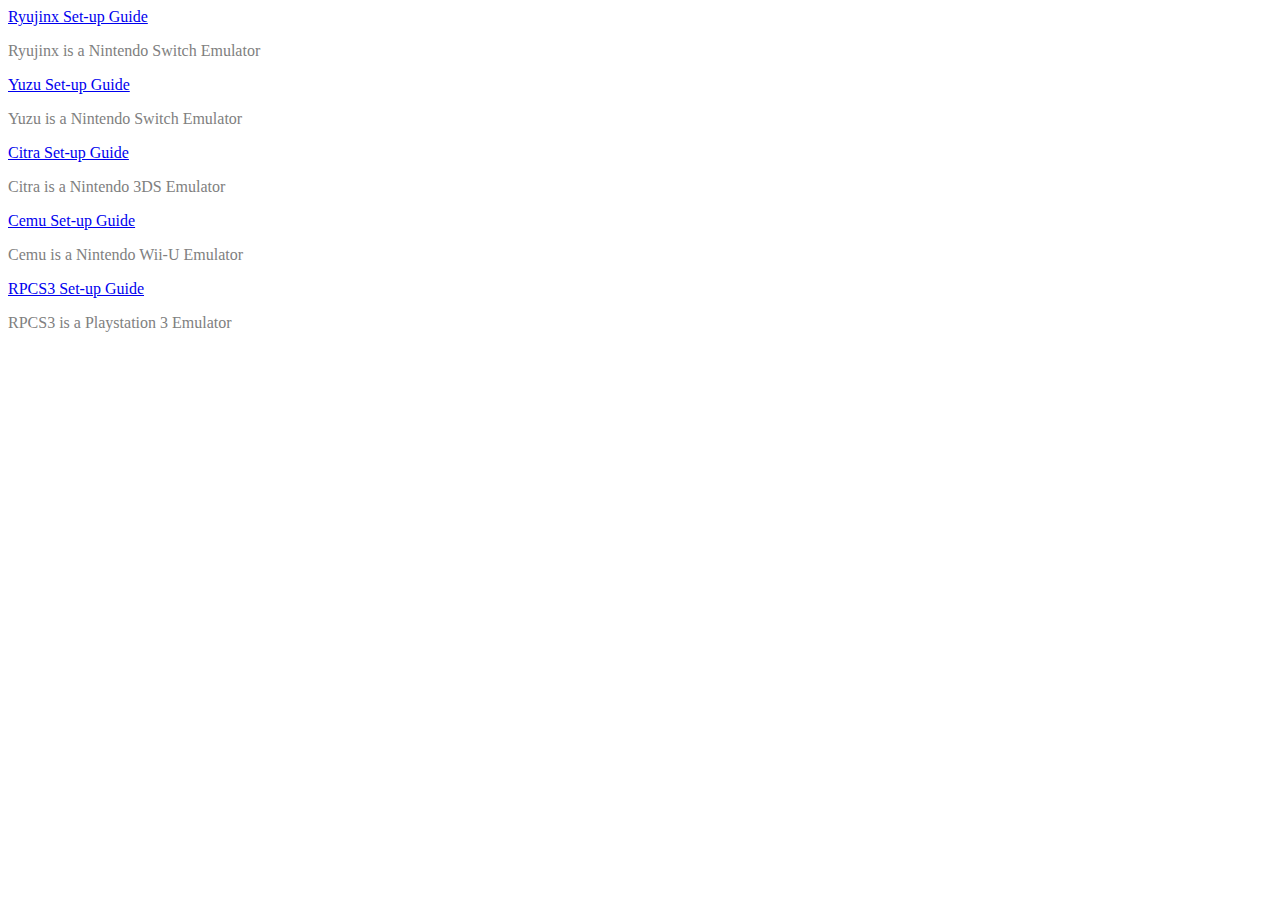
<file: index.html>
<!DOCTYPE html>
<html>
<body>
  <link rel="stylesheet" href="colors.css">
<a href="https://pirat-guides.github.io/github.io/main/Ryujinx.html">Ryujinx Set-up Guide</a>
  <p>Ryujinx is a Nintendo Switch Emulator</p>
<a href="url">Yuzu Set-up Guide</a>
  <p>Yuzu is a Nintendo Switch Emulator</p>
<a href="url">Citra Set-up Guide</a>
  <p>Citra is a Nintendo 3DS Emulator</p>
<a href="url">Cemu Set-up Guide</a>
  <p>Cemu is a Nintendo Wii-U Emulator</p>
<a href="url">RPCS3 Set-up Guide</a>
  <p>RPCS3 is a Playstation 3 Emulator</p>
  </body>
</html>
</file>
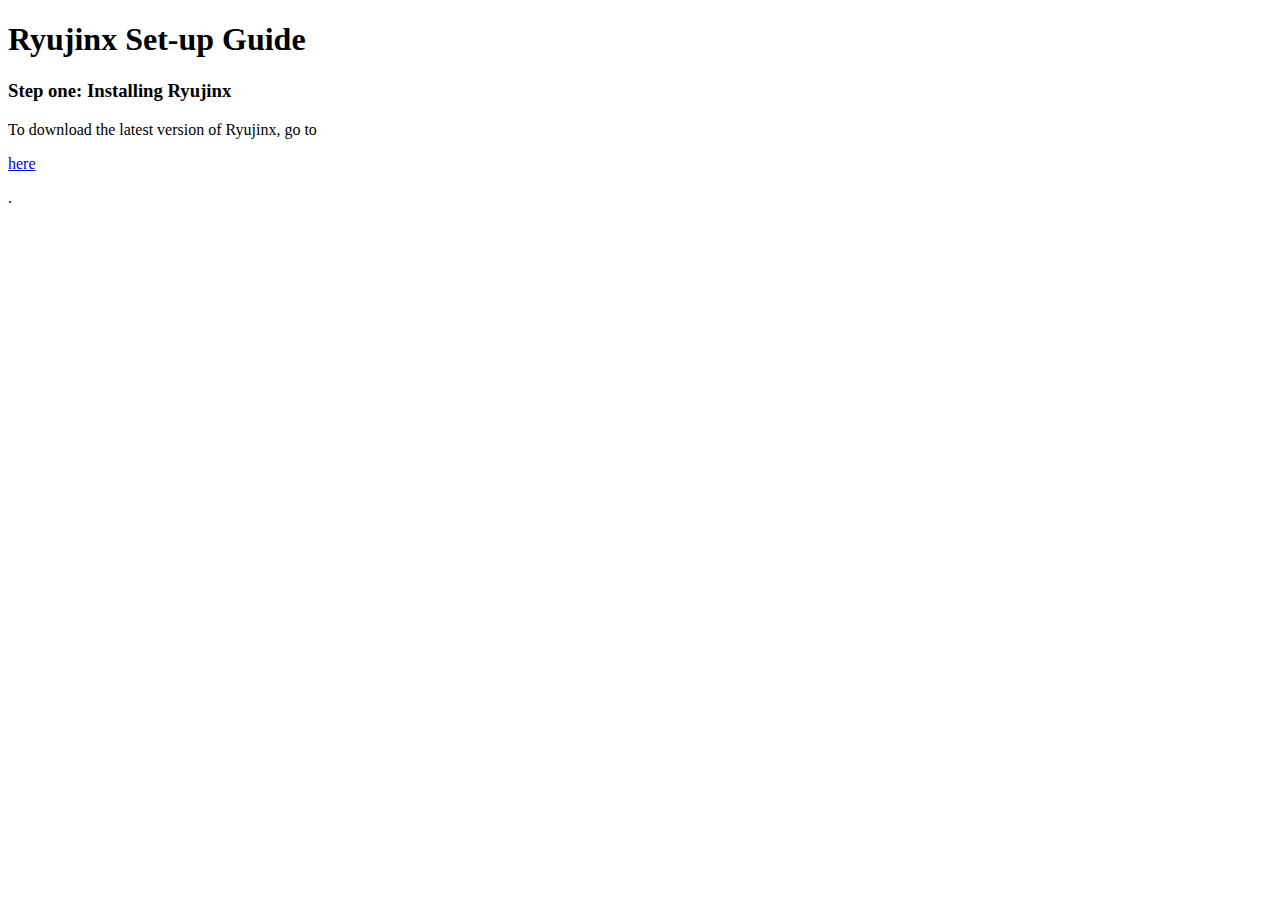
<file: Ryujinx.html>
<!DOCTYPE html>
<html>
<body>
<h1>Ryujinx Set-up Guide</h1>
<h3>Step one: Installing Ryujinx</h3>
<p>To download the latest version of Ryujinx, go to </p> <a href="https://ryujinx.org/download">here</a> <p>.</p>
</file>
<file: colors.css>
p {
  color: gray;
  font-style: comic-sans;
}
h1 {
  color: navy;
  font-weight: bold;
  font-family: Helvetica, sans-serif;
}

h3 {
  color: navy;
  font-weight: bold;
  text-decoration: underline;
  font-family: Helvetica, sans-serif;
}
</file>
